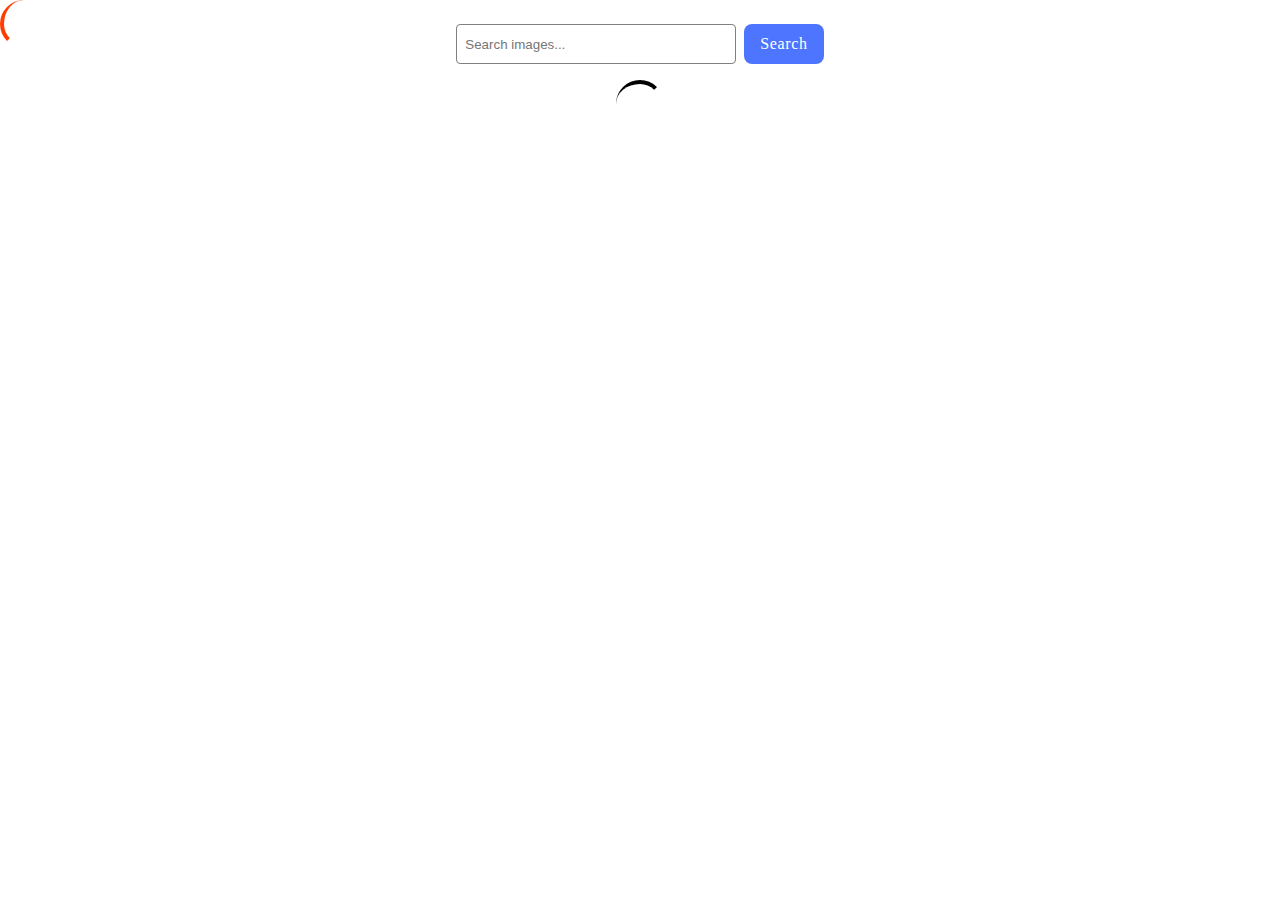
<file: src/index.html>
<!DOCTYPE html>
<html lang="en">
  <head>
    <meta charset="UTF-8" />
    
    <meta name="viewport" content="width=device-width, initial-scale=1.0" />
    <title>Vladyslav Sahaidak work</title>
    <link rel="stylesheet" href="./css/styles.css" />
  </head>
  <body>
<section>
        <form class="search__form js-search-form">
          <div><input type="text" placeholder="Search images..."></div>
          <button class="search--btn" type="submit">Search</button>
        </form>
        <span class="loader "></span>
        <ul class="gallery"></ul>
        <button class="search--btn more--btn switcher" type="button">Load more</button>
        <span class="loader js-loader non-existent"></span>

</section>
<span class="non-existent"></span>
    <script type="module" src="./main.js"></script>
  </body>
</html>
</file>
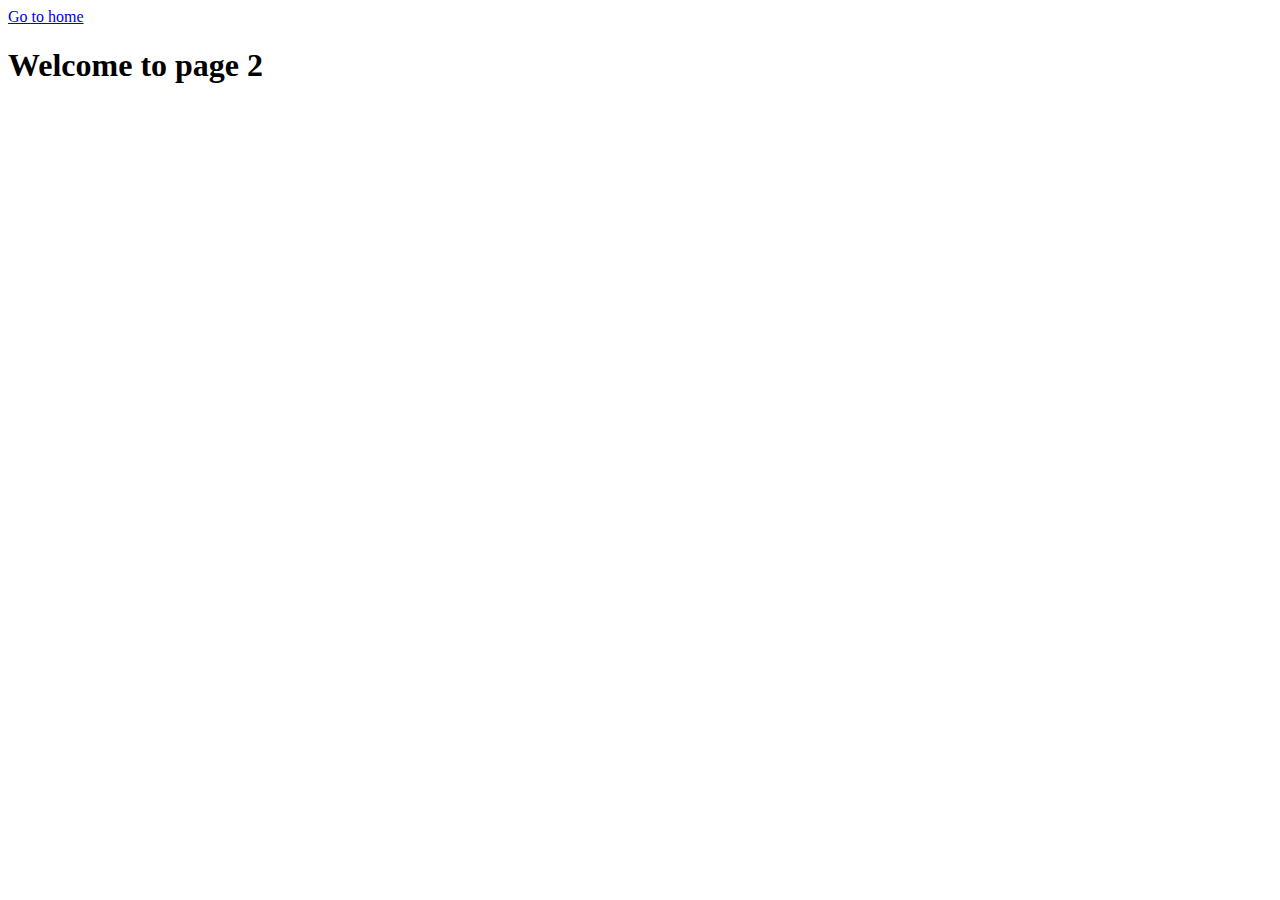
<file: page-2.html>
<!DOCTYPE html>
<html lang="en">
  <head>
    <meta charset="UTF-8" />
    <meta http-equiv="X-UA-Compatible" content="IE=edge" />
    <meta name="viewport" content="width=device-width, initial-scale=1.0" />
    <title>Page 2</title>
  </head>
  <body>
    <section>
      <a href="./index.html">Go to home</a>
      <h1>Welcome to page 2</h1>
    </section>
  </body>
</html>
</file>
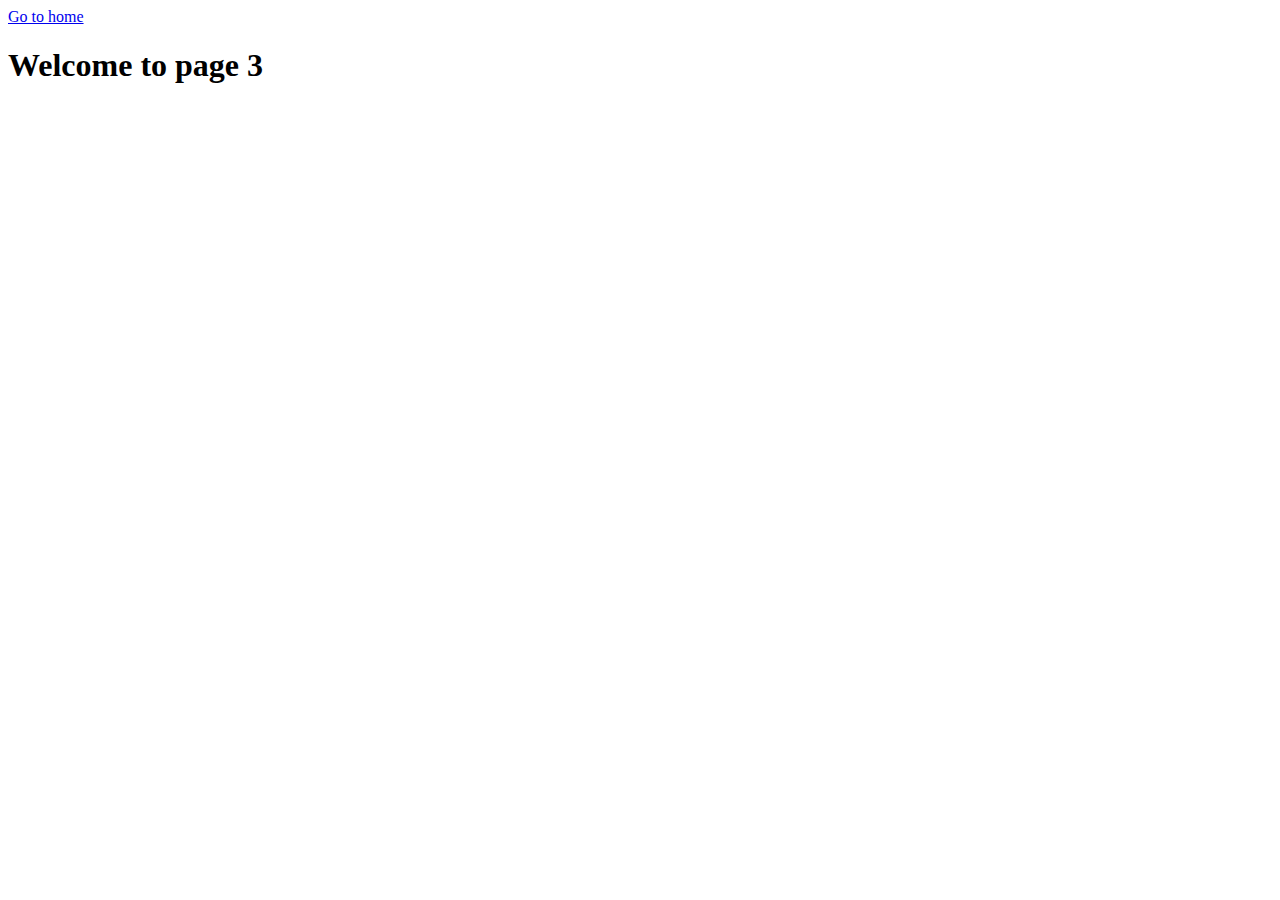
<file: page-3.html>
<!DOCTYPE html>
<html lang="en">
  <head>
    <meta charset="UTF-8" />
    <meta http-equiv="X-UA-Compatible" content="IE=edge" />
    <meta name="viewport" content="width=device-width, initial-scale=1.0" />
    <title>Page 3</title>
  </head>
  <body>
    <section>
      <a href="./index.html">Go to home</a>
      <h1>Welcome to page 3</h1>
    </section>
  </body>
</html>
</file>
<file: src/css/styles.css>
/**
  |============================
  | include css partials with
  | default @import url()
  |============================
*/
@import url('./reset.css');
@import url('./vite-promo.css');
@import url('./header.css');

:root {
font-family: Inter, Avenir, Helvetica, Arial, sans-serif;
font-size: 16px;
line-height: 24px;
font-weight: 400;

color: #242424;
background-color: rgba(255, 255, 255, 0.87);

font-synthesis: none;
text-rendering: optimizeLegibility;
-webkit-font-smoothing: antialiased;
-moz-osx-font-smoothing: grayscale;
-webkit-text-size-adjust: 100%;
}
.search__form {
    padding: 16px;
    display: flex;
    align-items: center;
    justify-content: center;
}
input {
  box-sizing: border-box;
  padding: 0 8px 0 8px;
  width: 280px;
  height: 40px;
  border-radius: 4px;
  margin-right: 8px;
  border: 1px solid #808080;
}

.search--btn {
  box-sizing: border-box;
  padding: 8px 16px;
  border-radius: 8px;
  height: 40px;
  background-color: #4e75ff;
  color: #fff;
  font-family: Montserrat;
  font-size: 16px;
  font-weight: 500;
  line-height: 1.5em;
  letter-spacing: .64px;
  border: none;
}
.gallery {
display: flex;
flex-wrap: wrap;
gap: 24px;
}
.gallery__item {
width: calc((100% - 72px)/4);
box-shadow: 5px 5px 10px #696969;
border-bottom-left-radius: 4px;
border-bottom-right-radius: 4px;

}
.gallery--img {
width: 100%;
height: 200px;
object-fit: cover;
}
p {
width: auto;
text-align: center;
color: #2e2f42;
font-family: Montserrat;
font-size: 14px;
font-style: normal;
font-weight: 700;
line-height: 1em;
letter-spacing: .64px;
}

.gallery__list--characters{
border: 1px solid black;
padding: 8px 16px;
display: flex;
justify-content: space-around;
gap: 8px;
border-bottom-left-radius: 4px;
border-bottom-right-radius: 4px; 
}
.loader {
  width: 48px;
  height: 48px;
  border-radius: 50%;
  display:block;
  border-top: 4px solid #000000;
  border-right: 4px solid transparent;
  box-sizing: border-box;
  animation: rotation 1s linear infinite;
  margin-right: auto;
  margin-left: auto;
}

.loader::after {
  content: '';
  box-sizing: border-box;
  position: absolute;
  left: 0;
  top: 0;
  width: 48px;
  height: 48px;
  border-radius: 50%;
  border-left: 4px solid #FF3D00;
  border-bottom: 4px solid transparent;
  animation: rotation 0.5s linear infinite reverse;
}

@keyframes rotation {
  0% {
    transform: rotate(0deg);
  }

  100% {
    transform: rotate(360deg);
  }
}

.switcher {
  display: none;
}


.more--btn {
  display: block;
  margin-right: auto;
  margin-left: auto;
margin-top: 20px;
margin-bottom: 20px;

}
.switcher{
  display: none;
}
.non-existent { 
  display: none;
}

/* .js-loader {
  position: absolute;
  bottom: 0;
} */
</file>
